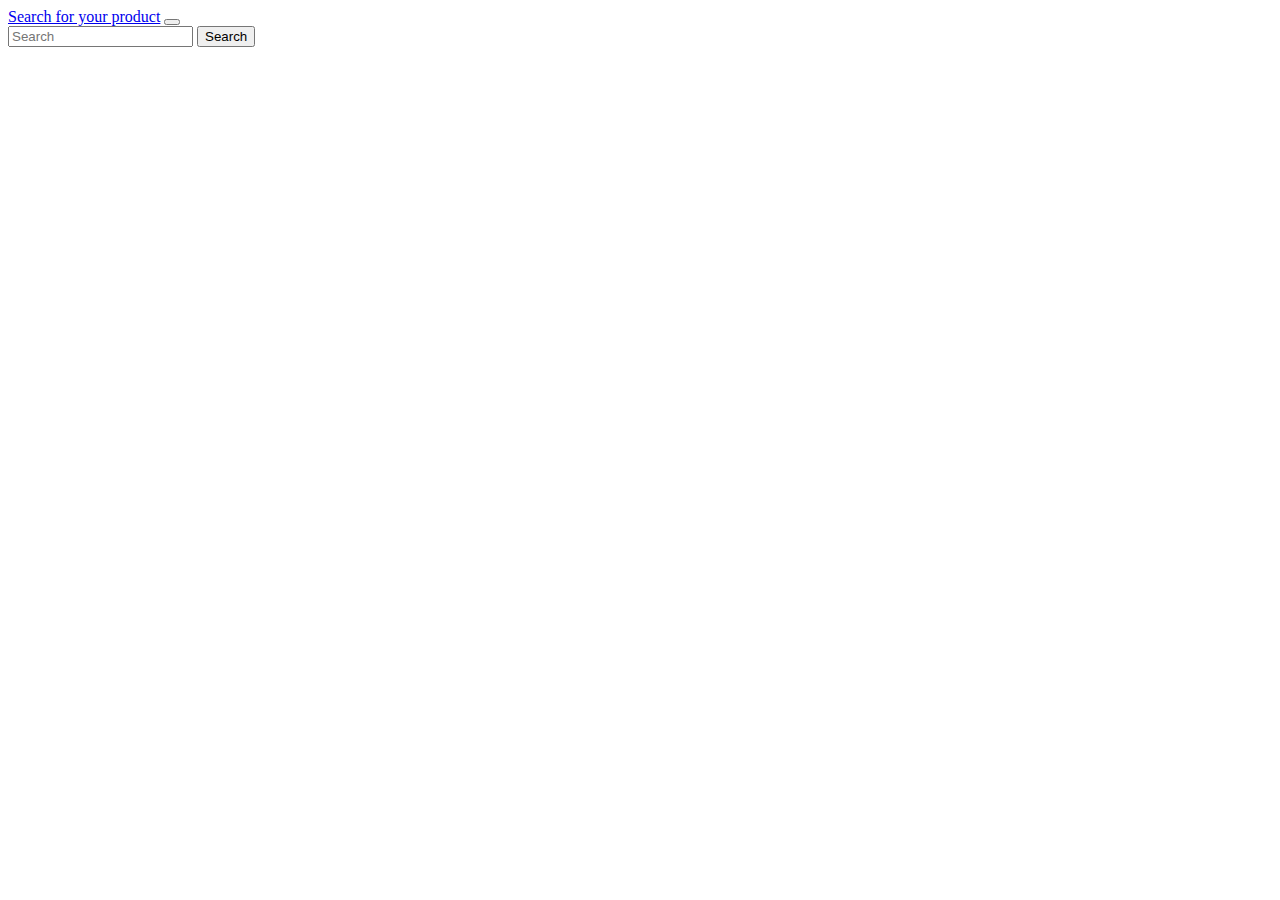
<file: Hemant_Frontend-Flubuy/templates/cleanising.html>
<!doctype html>
<html lang="en">
  <head>
    <!-- Required meta tags -->
    <meta charset="utf-8">
    <meta name="viewport" content="width=device-width, initial-scale=1, shrink-to-fit=no">

    <!-- Bootstrap CSS -->
    <link rel="stylesheet" href="https://stackpath.bootstrapcdn.com/bootstrap/4.5.0/css/bootstrap.min.css" integrity="sha384-9aIt2nRpC12Uk9gS9baDl411NQApFmC26EwAOH8WgZl5MYYxFfc+NcPb1dKGj7Sk" crossorigin="anonymous">

    <title>PersonalCare</title>
  </head>
  <body>
    <nav class="navbar navbar-expand-lg navbar-dark bg-dark">
        <a class="navbar-brand" href="#">Search for your product</a>
        <button class="navbar-toggler" type="button" data-toggle="collapse" data-target="#navbarTogglerDemo02" aria-controls="navbarTogglerDemo02" aria-expanded="false" aria-label="Toggle navigation">
          <span class="navbar-toggler-icon"></span>
        </button>
        <div class="collapse navbar-collapse " id="navbarTogglerDemo02">
          <form class="form-inline my-2 my-lg-0"></form>
            <input class="form-control mr-sm-2" type="search" placeholder="Search" id="text">
            <button class="btn btn-outline-success my-2 my-sm-0" type="submit" id="button">Search</button>
        </div>
      </nav>
      <div id="g"></div>
      <script>
        document.getElementById("button").addEventListener('click',loadgender);

        function loadgender(){
            var xhr=new XMLHttpRequest();
            var str=document.getElementById("text").value;
        
            xhr.open('GET','http://localhost:8000?product='+str,true);
            xhr.onload=function(){
                if(this.status==200){
                    var rate=JSON.parse(this.responseText);
                    var output='';
                    
                        output+=
                        '<h3>'+"price of "+ str +" is "+ rate+'</h3>'
                   
                    document.getElementById("g").innerHTML=output;
                }
               
            }
            xhr.send();
        }
            
    </script>
    <!-- Optional JavaScript -->
    <!-- jQuery first, then Popper.js, then Bootstrap JS -->
    <script src="https://code.jquery.com/jquery-3.5.1.slim.min.js" integrity="sha384-DfXdz2htPH0lsSSs5nCTpuj/zy4C+OGpamoFVy38MVBnE+IbbVYUew+OrCXaRkfj" crossorigin="anonymous"></script>
    <script src="https://cdn.jsdelivr.net/npm/popper.js@1.16.0/dist/umd/popper.min.js" integrity="sha384-Q6E9RHvbIyZFJoft+2mJbHaEWldlvI9IOYy5n3zV9zzTtmI3UksdQRVvoxMfooAo" crossorigin="anonymous"></script>
    <script src="https://stackpath.bootstrapcdn.com/bootstrap/4.5.0/js/bootstrap.min.js" integrity="sha384-OgVRvuATP1z7JjHLkuOU7Xw704+h835Lr+6QL9UvYjZE3Ipu6Tp75j7Bh/kR0JKI" crossorigin="anonymous"></script>
  </body>
</html>
</file>
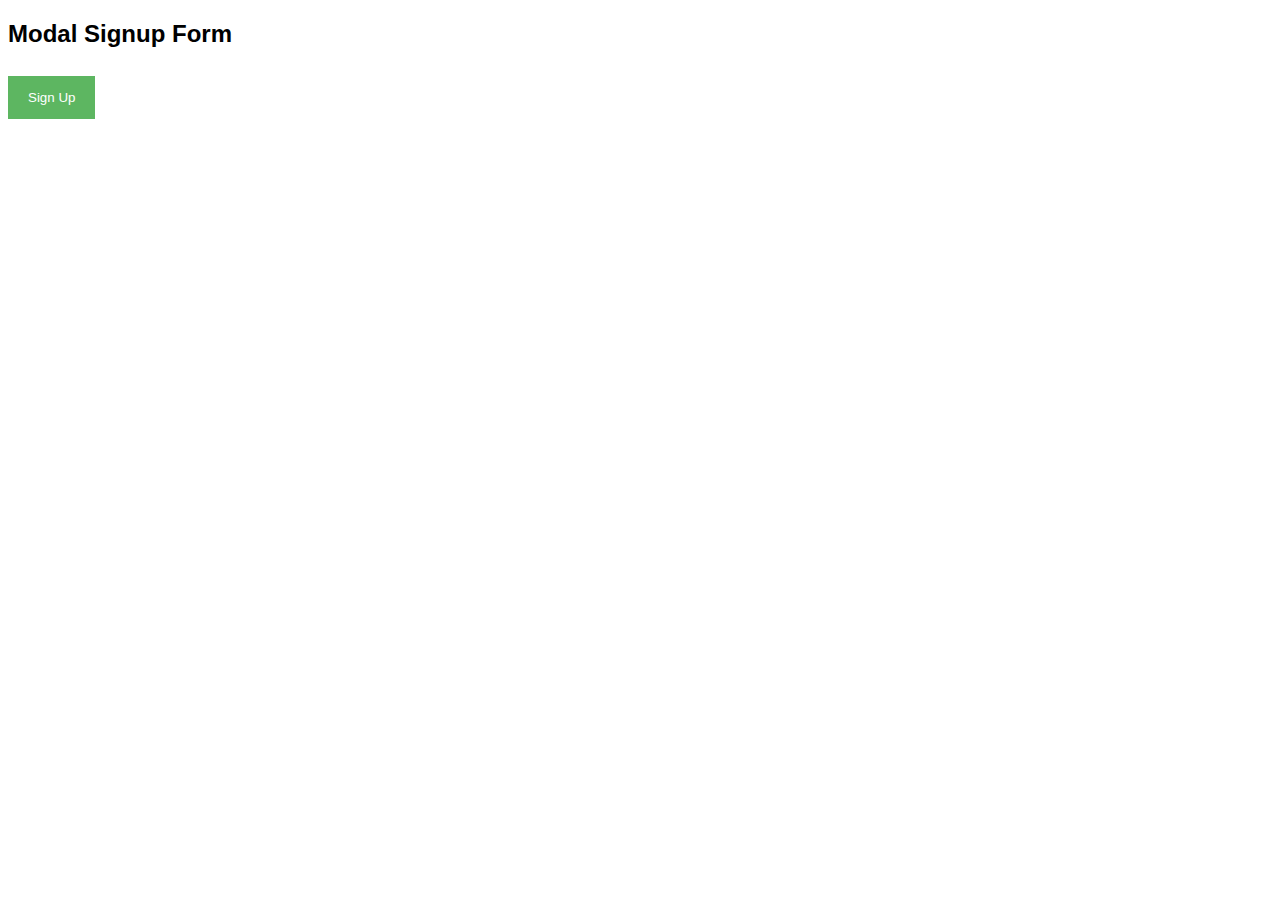
<file: Hemant_Frontend-Flubuy/templates/signup.html>
<!DOCTYPE html>
<html>
<style>
body {font-family: Arial, Helvetica, sans-serif;}
* {box-sizing: border-box;}

/* Full-width input fields */
input[type=text], input[type=password] {
  width: 100%;
  padding: 15px;
  margin: 5px 0 22px 0;
  display: inline-block;
  border: none;
  background: #f1f1f1;
}

/* Add a background color when the inputs get focus */
input[type=text]:focus, input[type=password]:focus {
  background-color: #ddd;
  outline: none;
}

/* Set a style for all buttons */
button {
  background-color: #4CAF50;
  color: white;
  padding: 14px 20px;
  margin: 8px 0;
  border: none;
  cursor: pointer;
  width: 100%;
  opacity: 0.9;
}

button:hover {
  opacity:1;
}

/* Extra styles for the cancel button */
.cancelbtn {
  padding: 14px 20px;
  background-color: #f44336;
}

/* Float cancel and signup buttons and add an equal width */
.cancelbtn, .signupbtn {
  float: left;
  width: 50%;
}

/* Add padding to container elements */
.container {
  padding: 16px;
}

/* The Modal (background) */
.modal {
  display: none; /* Hidden by default */
  position: fixed; /* Stay in place */
  z-index: 1; /* Sit on top */
  left: 0;
  top: 0;
  width: 100%; /* Full width */
  height: 100%; /* Full height */
  overflow: auto; /* Enable scroll if needed */
  background-color: #474e5d;
  padding-top: 50px;
}

/* Modal Content/Box */
.modal-content {
  background-color: #fefefe;
  margin: 5% auto 15% auto; /* 5% from the top, 15% from the bottom and centered */
  border: 1px solid #888;
  width: 80%; /* Could be more or less, depending on screen size */
}

/* Style the horizontal ruler */
hr {
  border: 1px solid #f1f1f1;
  margin-bottom: 25px;
}
 
/* The Close Button (x) */
.close {
  position: absolute;
  right: 35px;
  top: 15px;
  font-size: 40px;
  font-weight: bold;
  color: #f1f1f1;
}

.close:hover,
.close:focus {
  color: #f44336;
  cursor: pointer;
}

/* Clear floats */
.clearfix::after {
  content: "";
  clear: both;
  display: table;
}

/* Change styles for cancel button and signup button on extra small screens */
@media screen and (max-width: 300px) {
  .cancelbtn, .signupbtn {
     width: 100%;
  }
}
</style>
<body>

<h2>Modal Signup Form</h2>

<button onclick="document.getElementById('id01').style.display='block'" style="width:auto;">Sign Up</button>

<div id="id01" class="modal">
  <span onclick="document.getElementById('id01').style.display='none'" class="close" title="Close Modal">&times;</span>
  <form class="modal-content" action="/action_page.php">
    <div class="container">
      <h1>Sign Up</h1>
      <p>Please fill in this form to create an account.</p>
      <hr>
      <label for="email"><b>Email</b></label>
      <input type="text" placeholder="Enter Email" name="email" required>

      <label for="psw"><b>Password</b></label>
      <input type="password" placeholder="Enter Password" name="psw" required>

      <label for="psw-repeat"><b>Repeat Password</b></label>
      <input type="password" placeholder="Repeat Password" name="psw-repeat" required>
      
      <label>
        <input type="checkbox" checked="checked" name="remember" style="margin-bottom:15px"> Remember me
      </label>

      <p>By creating an account you agree to our <a href="#" style="color:dodgerblue">Terms & Privacy</a>.</p>

      <div class="clearfix">
        <button type="button" onclick="document.getElementById('id01').style.display='none'" class="cancelbtn">Cancel</button>
        <button type="submit" class="signupbtn">Sign Up</button>
      </div>
    </div>
  </form>
</div>

<script>
// Get the modal
var modal = document.getElementById('id01');

// When the user clicks anywhere outside of the modal, close it
window.onclick = function(event) {
  if (event.target == modal) {
    modal.style.display = "none";
  }
}
</script>

</body>
</html>
</file>
